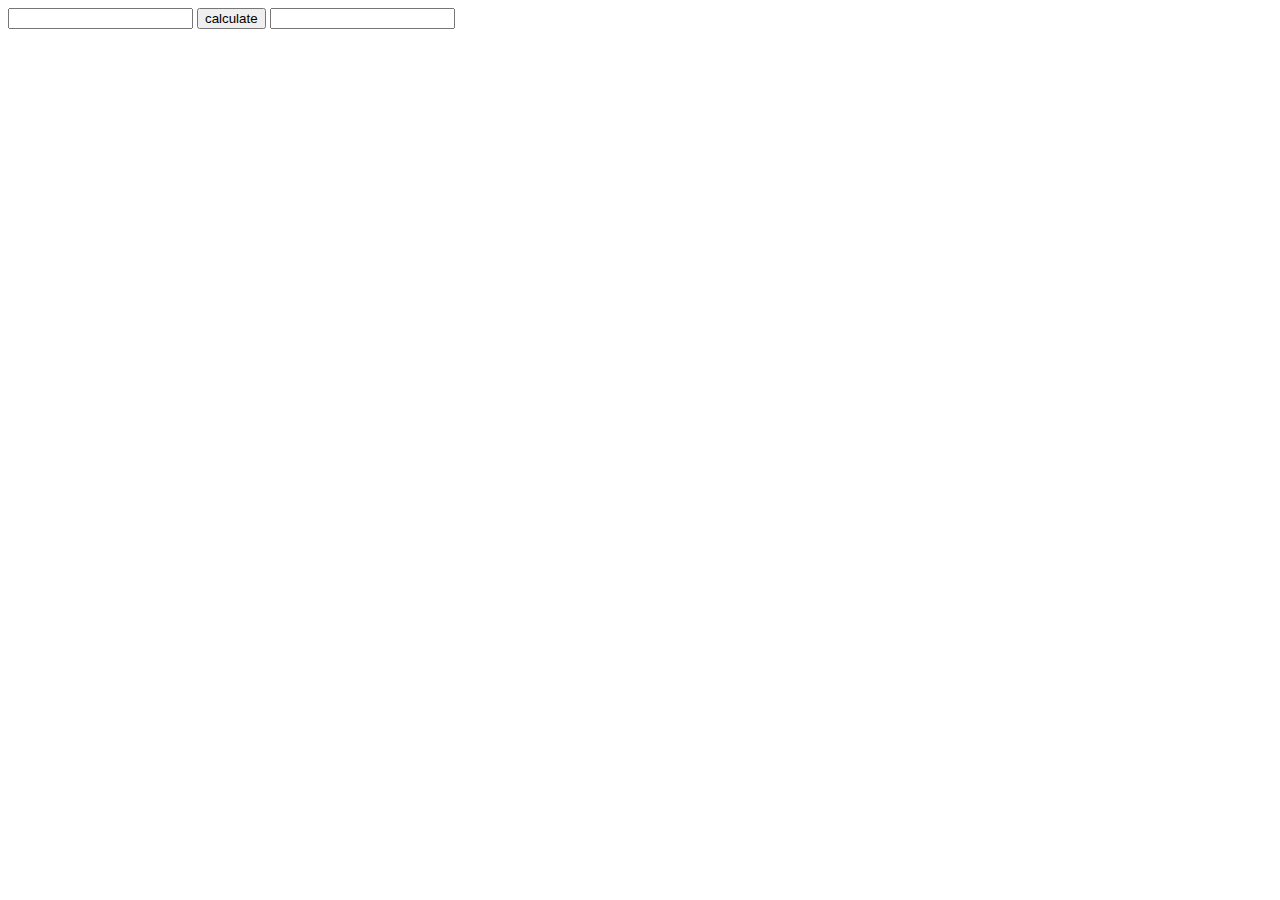
<file: index.html>
<html>
<head>
<title> Simple Calculator</title>
  <script>
    function calc(){
      x = document.getElementById('equation').value;
      document.getElementById('result').value = eval(x);
    }
  </script>
</head>
<body>
    <input type="text" id="equation"/>
    <input type="button" value="calculate" onclick="return calc()"/>
    <input type="text" id="result" disable />
</body>
</html>
</file>
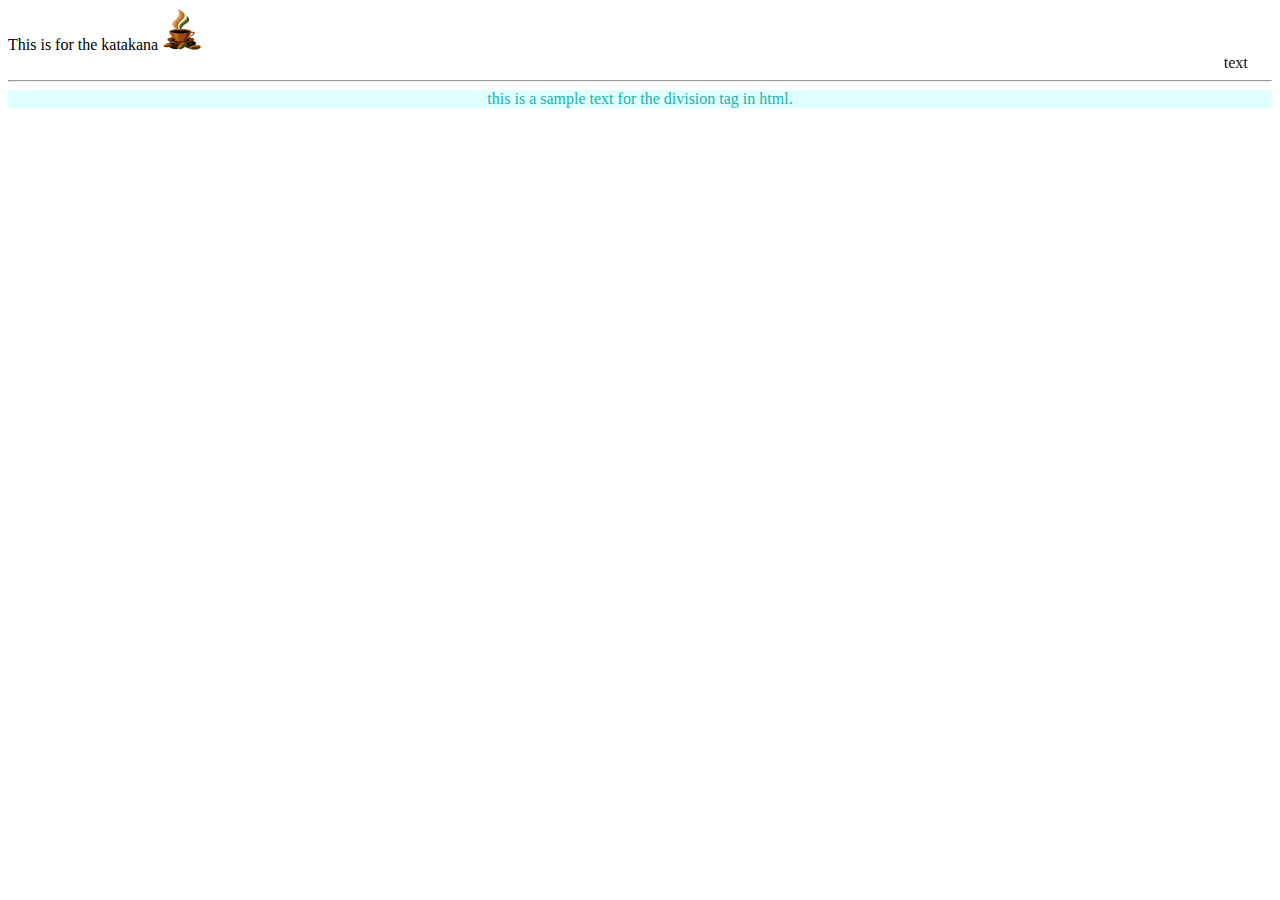
<file: home.html>
<html>
	<title>The justification</title>
	<style type="text/css">
		.first {color:lightseagreen; text-align:center; background:lightcyan;}
	</style>
	<body>
		This is for the katakana
		<img src="coffee.png" height="42" width="40" alt="img not"/>
		<br>
		<marquee> text </marquee>
		<hr>
		<div class="first">
			this is a sample text for the division tag in html.
		</div>
		<img scr="juice.jpg">
	</body>
</html>
</file>
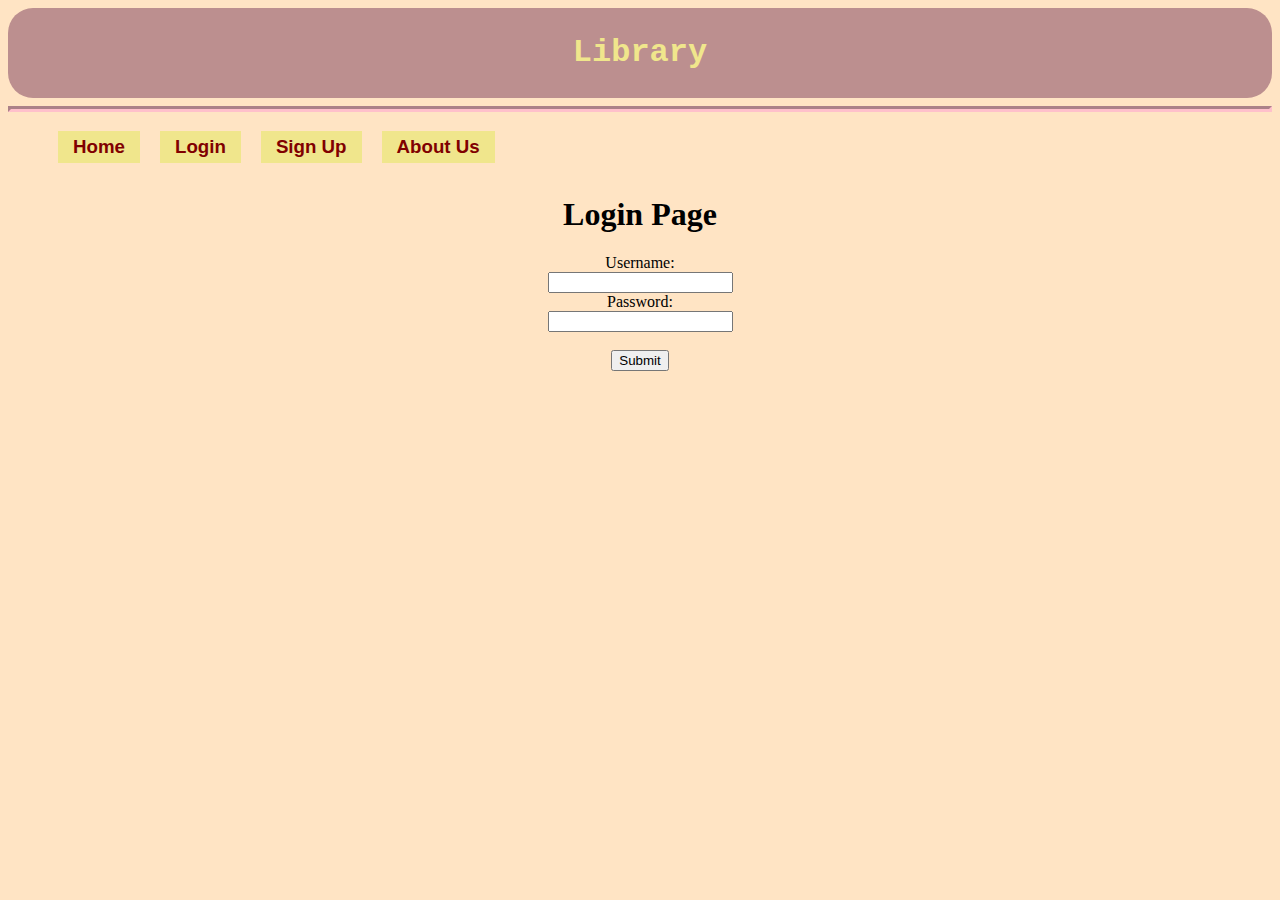
<file: login.html>
<html>
	<style type="text/css">
	body{
		background-color:bisque;
		font-family:bookman;
	}

	hr {
		border-color:pink;
    border-width: 3px;
		padding:0;
	}

	.heading{
		border-radius: 25px;
		background:rosybrown;
		text-align:center;
		color:khaki;
		padding: 5px  5px;
		font-family:courier,sans-Serif;
	}

	.menu{
		background:wheat;
		font-family:Trebuchet MS,sans-Serif;
		color:maroon;
		align:center;
	}

	a{
		color:maroon;
	}

	ul#menu li {
    display:inline;
		align:center;
		margin:auto;
	}
	nav ul li a{
		float:left;
		text-decoration:none;
		font-family:Trebuchet MS,sans-Serif;
		color:maroon;
		background-color:khaki;
		margin:0px 10px;
		padding:5px 15px;
	}
	nav ul li a:hover{
		display:table;
		float:left;
		text-decoration:none;
		font-family:comic sans MS,sans-Serif;
		color:maroon;
		background-color:darkkhaki;
	}
	</style>
	<body>
	<div class="heading">
	<h1>	Library </h1>
	</div>
	<hr>
	<h3 align="center">
	<nav align="center">
		<ul id="menu">
			<li><a href="index.html">Home</a></li>
			<li><a href="login.html">Login</a></li>
			<li><a href="signup.html">Sign Up</a></li>
			<li><a href="about.html">About Us</a></li>
		</ul>
	</nav>
	<br><br>
	<h1> <center>Login Page</center></h1>
	<form align='center'>
		Username:<br>
		<input type="text" name="username"><br>
		Password:<br>
		<input type="password" name="password">
		<br><br>
		<input type="submit" name="Login">
	</form>
	</body>
</html>
</file>
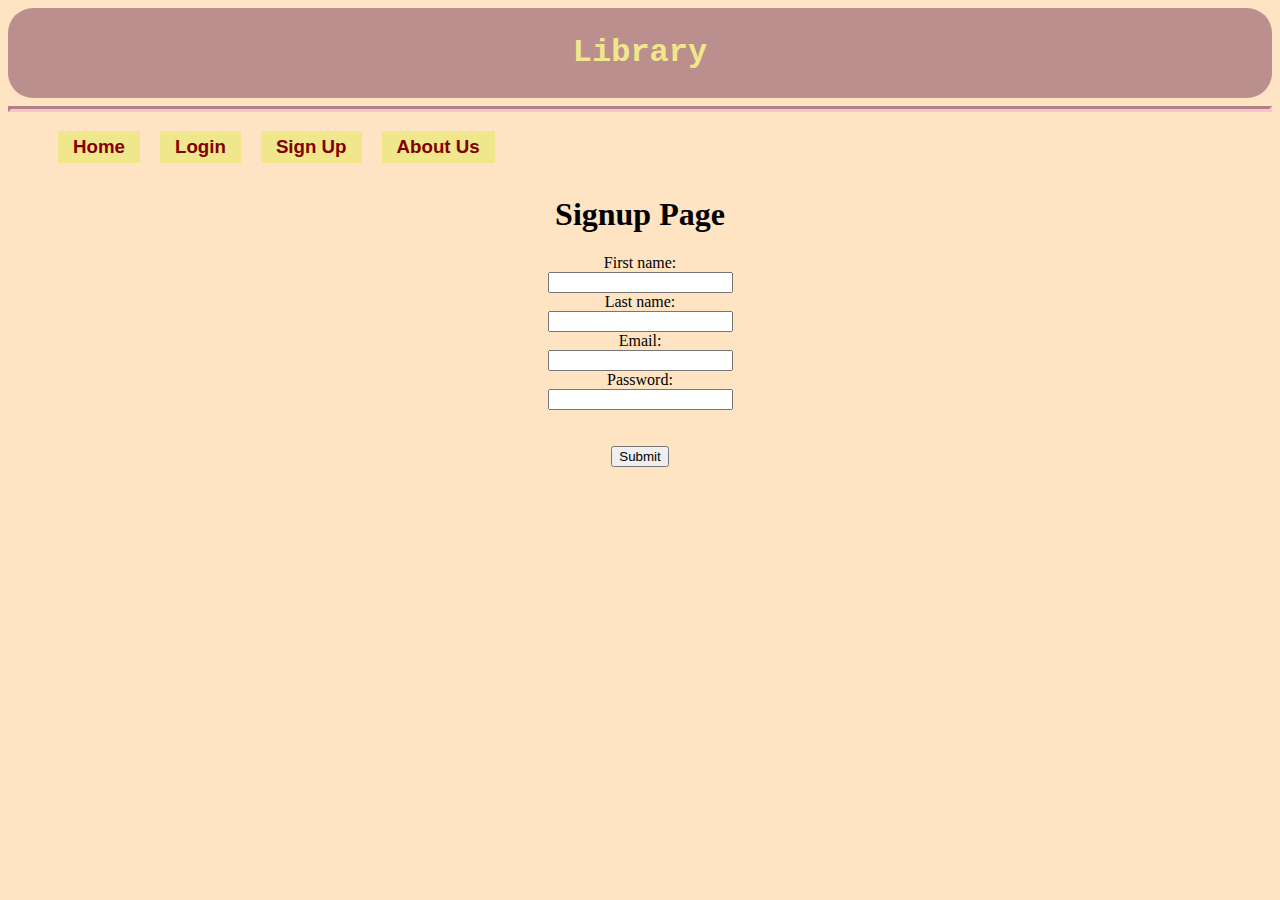
<file: signup.html>
<html>
	<style type="text/css">
	body{
		background-color:bisque;
		font-family:bookman;
	}

	hr {
		border-color:pink;
    border-width: 3px;
		padding:0;
	}

	.heading{
		border-radius: 25px;
		background:rosybrown;
		text-align:center;
		color:khaki;
		padding: 5px  5px;
		font-family:courier,sans-Serif;
	}

	.menu{
		background:wheat;
		font-family:Trebuchet MS,sans-Serif;
		color:maroon;
		align:center;
	}

	a{
		color:maroon;
	}

	ul#menu li {
    display:inline;
		align:center;
		margin:auto;
	}
	nav ul li a{
		float:left;
		text-decoration:none;
		font-family:Trebuchet MS,sans-Serif;
		color:maroon;
		background-color:khaki;
		margin:0px 10px;
		padding:5px 15px;
	}
	nav ul li a:hover{
		display:table;
		float:left;
		text-decoration:none;
		font-family:comic sans MS,sans-Serif;
		color:maroon;
		background-color:darkkhaki;
	}
	</style>
	<body>
	<div class="heading">
	<h1>	Library </h1>
	</div>
	<hr>
	<h3 align="center">
	<nav align="center">
		<ul id="menu">
			<li><a href="index.html">Home</a></li>
			<li><a href="login.html">Login</a></li>
			<li><a href="signup.html">Sign Up</a></li>
			<li><a href="about.html">About Us</a></li>
		</ul>
	</nav>
	<br><br>
	<h1> <center>Signup Page</center></h1>
	<form align='center'>
		First name:<br>
		<input type="text" name="firstname"><br>
		Last name:<br>
		<input type="text" name="lastname"><br>
		Email:<br>
		<input type="email" name="email"><br>
		Password:<br>
		<input type="password" name="password"><br>
		<br><br>
		
		<input type="submit" name="Signup">
	</form>
	</body>
</html>
</file>
